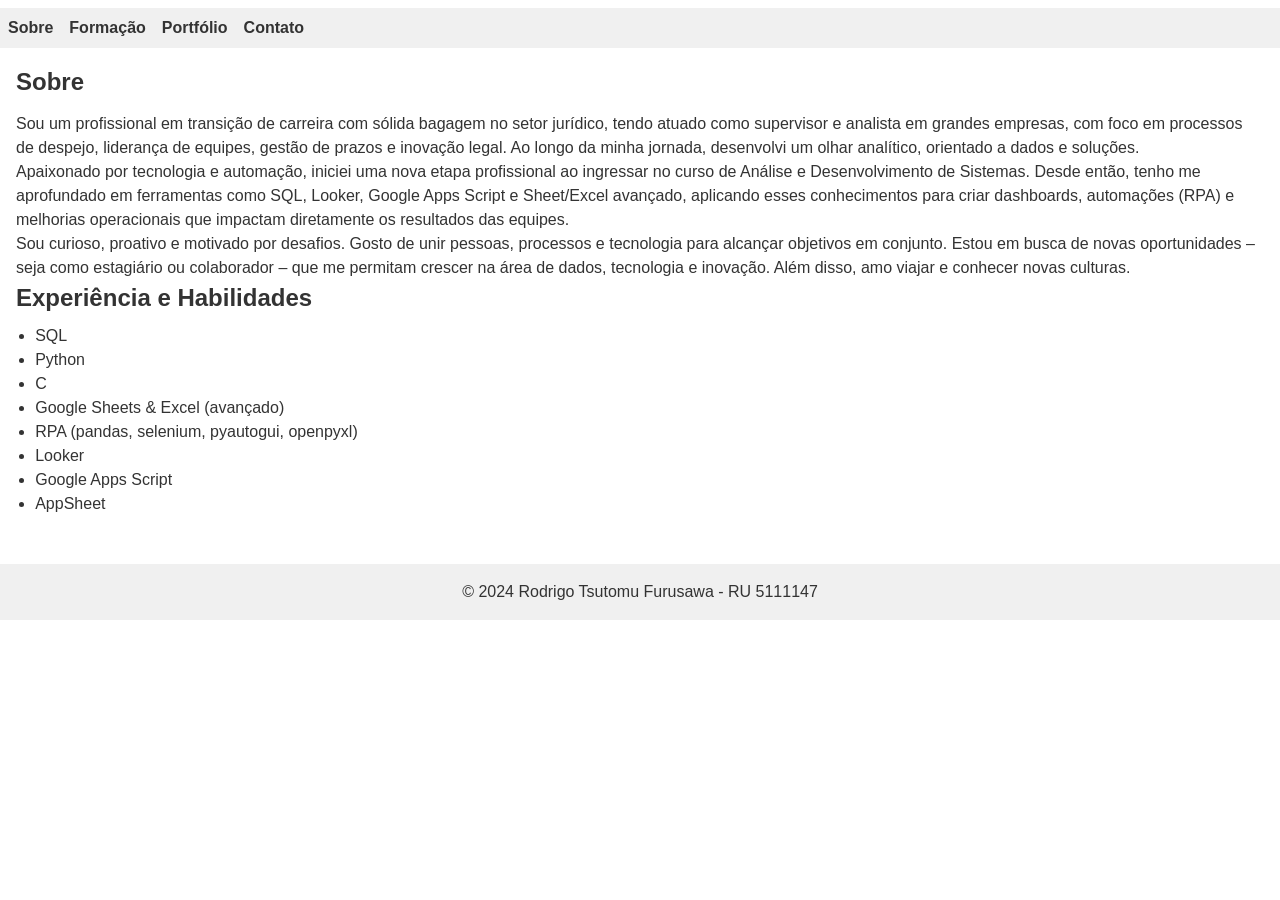
<file: index.html>
<!DOCTYPE html>
<html lang="pt-br">
<head>
  <meta charset="UTF-8">
  <meta name="viewport" content="width=device-width, initial-scale=1.0">
  <title>Portfólio de Rodrigo Tsutomu Furusawa</title>
  <link rel="stylesheet" href="style.css">
</head>
<body>
  <header>
    <nav>
      <ul>
        <li><a href="index.html">Sobre</a></li>
        <li><a href="formacao.html">Formação</a></li>
        <li><a href="portfolio.html">Portfólio</a></li>
        <li><a href="contato.html">Contato</a></li>
      </ul>
    </nav>
  </header>

  <main>
    <section id="sobre">
      <h1>Sobre</h1>
      <p>Sou um profissional em transição de carreira com sólida bagagem no setor jurídico, tendo atuado como supervisor e analista em grandes empresas, com foco em processos de despejo, liderança de equipes, gestão de prazos e inovação legal. Ao longo da minha jornada, desenvolvi um olhar analítico, orientado a dados e soluções.</p>
      <p>Apaixonado por tecnologia e automação, iniciei uma nova etapa profissional ao ingressar no curso de Análise e Desenvolvimento de Sistemas. Desde então, tenho me aprofundado em ferramentas como SQL, Looker, Google Apps Script e Sheet/Excel avançado, aplicando esses conhecimentos para criar dashboards, automações (RPA) e melhorias operacionais que impactam diretamente os resultados das equipes.</p>
      <p>Sou curioso, proativo e motivado por desafios. Gosto de unir pessoas, processos e tecnologia para alcançar objetivos em conjunto. Estou em busca de novas oportunidades – seja como estagiário ou colaborador – que me permitam crescer na área de dados, tecnologia e inovação. Além disso, amo viajar e conhecer novas culturas.</p>
      <h2>Experiência e Habilidades</h2>
      <ul>
        <li>SQL</li>
        <li>Python</li>
        <li>C</li>
        <li>Google Sheets & Excel (avançado)</li>
        <li>RPA (pandas, selenium, pyautogui, openpyxl)</li>
        <li>Looker</li>
        <li>Google Apps Script</li>
        <li>AppSheet</li>
      </ul>
    </section>
  </main>

  <footer>
    <p>&copy; 2024 Rodrigo Tsutomu Furusawa - RU 5111147</p>
  </footer>
</body>
</html>
</file>
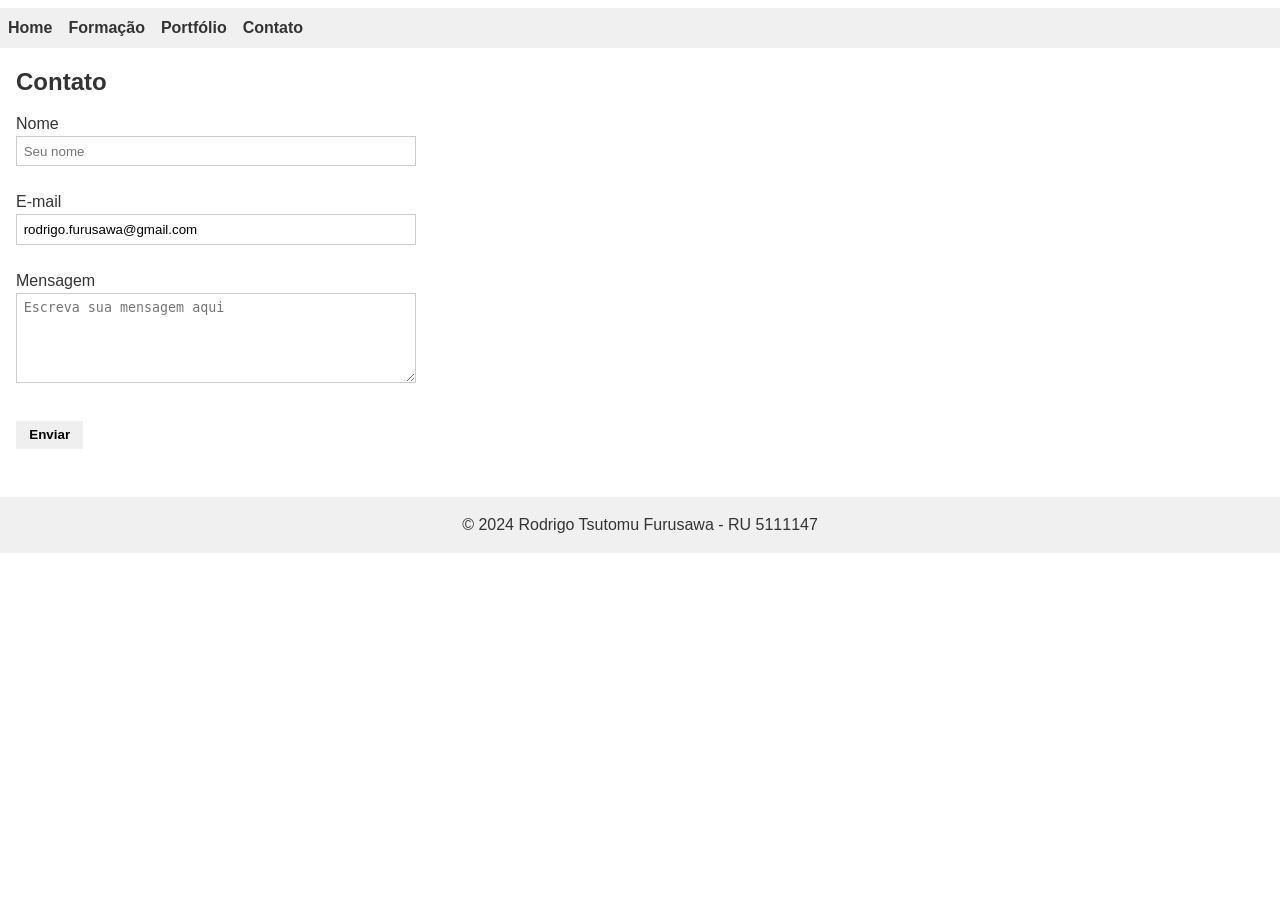
<file: contato.html>
<!DOCTYPE html>
<html lang="pt-br">
<head>
  <meta charset="UTF-8">
  <meta name="viewport" content="width=device-width, initial-scale=1.0">
  <title>Contato - Rodrigo Tsutomu Furusawa</title>
  <link rel="stylesheet" href="style.css">
</head>
<body>
  <header>
    <nav>
      <ul>
        <li><a href="index.html">Home</a></li>
        <li><a href="formacao.html">Formação</a></li>
        <li><a href="portfolio.html">Portfólio</a></li>
        <li><a href="contato.html">Contato</a></li>
      </ul>
    </nav>
  </header>

  <main>
    <section id="contato">
      <h1>Contato</h1>
      <form action="#" method="post">
        <label for="nome">Nome</label><br>
        <input type="text" id="nome" name="nome" placeholder="Seu nome"><br><br>

        <label for="email">E-mail</label><br>
        <input type="email" id="email" name="email" value="rodrigo.furusawa@gmail.com"><br><br>

        <label for="mensagem">Mensagem</label><br>
        <textarea id="mensagem" name="mensagem" rows="5" placeholder="Escreva sua mensagem aqui"></textarea><br><br>

        <button type="submit">Enviar</button>
      </form>
    </section>
  </main>

  <footer>
    <p>&copy; 2024 Rodrigo Tsutomu Furusawa - RU 5111147</p>
  </footer>
</body>
</html>
</file>
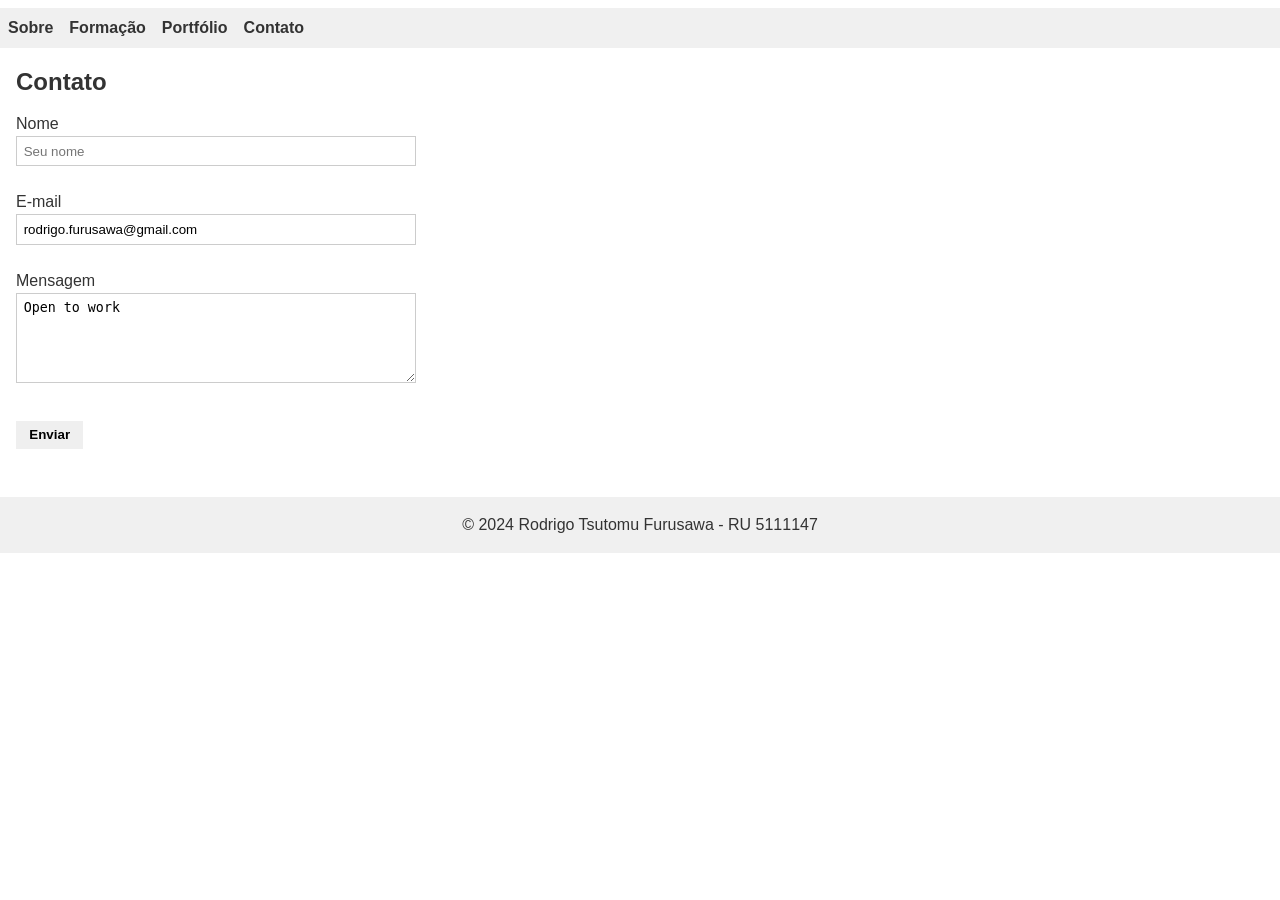
<file: contato.html.html>
<!DOCTYPE html>
<html lang="pt-br">
<head>
  <meta charset="UTF-8">
  <meta name="viewport" content="width=device-width, initial-scale=1.0">
  <title>Contato - Rodrigo Tsutomu Furusawa</title>
  <link rel="stylesheet" href="style.css">
</head>
<body>
  <header>
    <nav>
      <ul>
        <li><a href="index.html">Sobre</a></li>
        <li><a href="formacao.html">Formação</a></li>
        <li><a href="portfolio.html">Portfólio</a></li>
        <li><a href="contato.html">Contato</a></li>
      </ul>
    </nav>
  </header>

  <main>
    <section id="contato">
      <h1>Contato</h1>
      <form action="#" method="post">
        <label for="nome">Nome</label><br>
        <input type="text" id="nome" name="nome" placeholder="Seu nome"><br><br>

        <label for="email">E-mail</label><br>
        <input type="email" id="email" name="email" value="rodrigo.furusawa@gmail.com"><br><br>

        <label for="mensagem">Mensagem</label><br>
        <textarea id="mensagem" name="mensagem" rows="5">Open to work</textarea><br><br>

        <button type="submit">Enviar</button>
      </form>
    </section>
  </main>

  <footer>
    <p>&copy; 2024 Rodrigo Tsutomu Furusawa - RU 5111147</p>
  </footer>
</body>
</html>
</file>
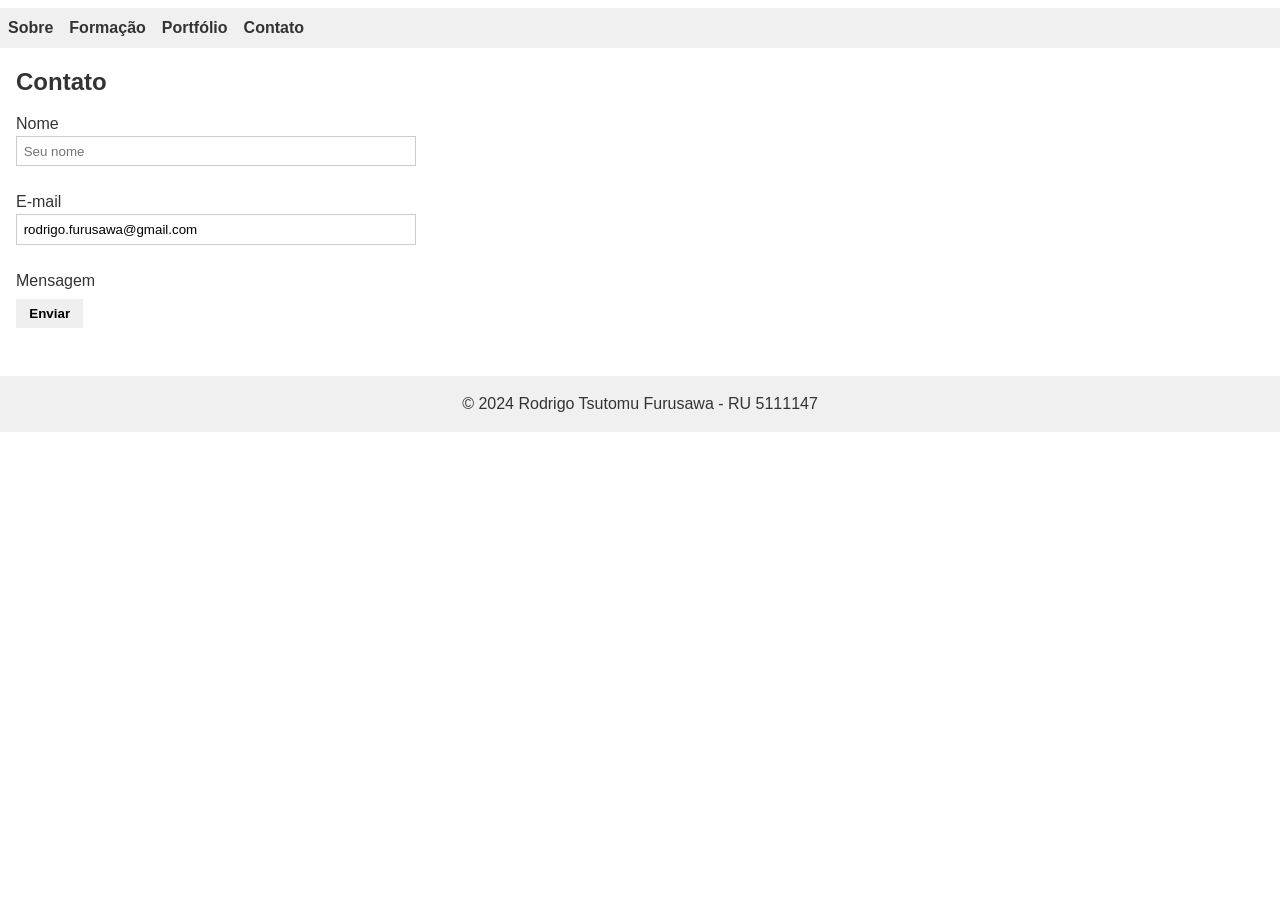
<file: contato1.html>
<!DOCTYPE html>
<html lang="pt-br">
<head>
  <meta charset="UTF-8">
  <meta name="viewport" content="width=device-width, initial-scale=1.0">
  <title>Contato - Rodrigo Tsutomu Furusawa</title>
  <link rel="stylesheet" href="style.css">
</head>
<body>
  <header>
    <nav>
      <ul>
        <li><a href="index.html">Sobre</a></li>
        <li><a href="formacao.html">Formação</a></li>
        <li><a href="portfolio.html">Portfólio</a></li>
        <li><a href="contato.html">Contato</a></li>
      </ul>
    </nav>
  </header>

  <main>
    <section id="contato">
      <h1>Contato</h1>
      <form action="#" method="post">
        <label for="nome">Nome</label><br>
        <input type="text" id="nome" name="nome" placeholder="Seu nome"><br><br>

        <label for="email">E-mail</label><br>
        <input type="email" id="email" name="email" value="rodrigo.furusawa@gmail.com"><br><br>

        <label for="mensagem">Mensagem</label><br>
        

        <button type="submit">Enviar</button>
      </form>
    </section>
  </main>

  <footer>
    <p>&copy; 2024 Rodrigo Tsutomu Furusawa - RU 5111147</p>
  </footer>
</body>
</html>
</file>
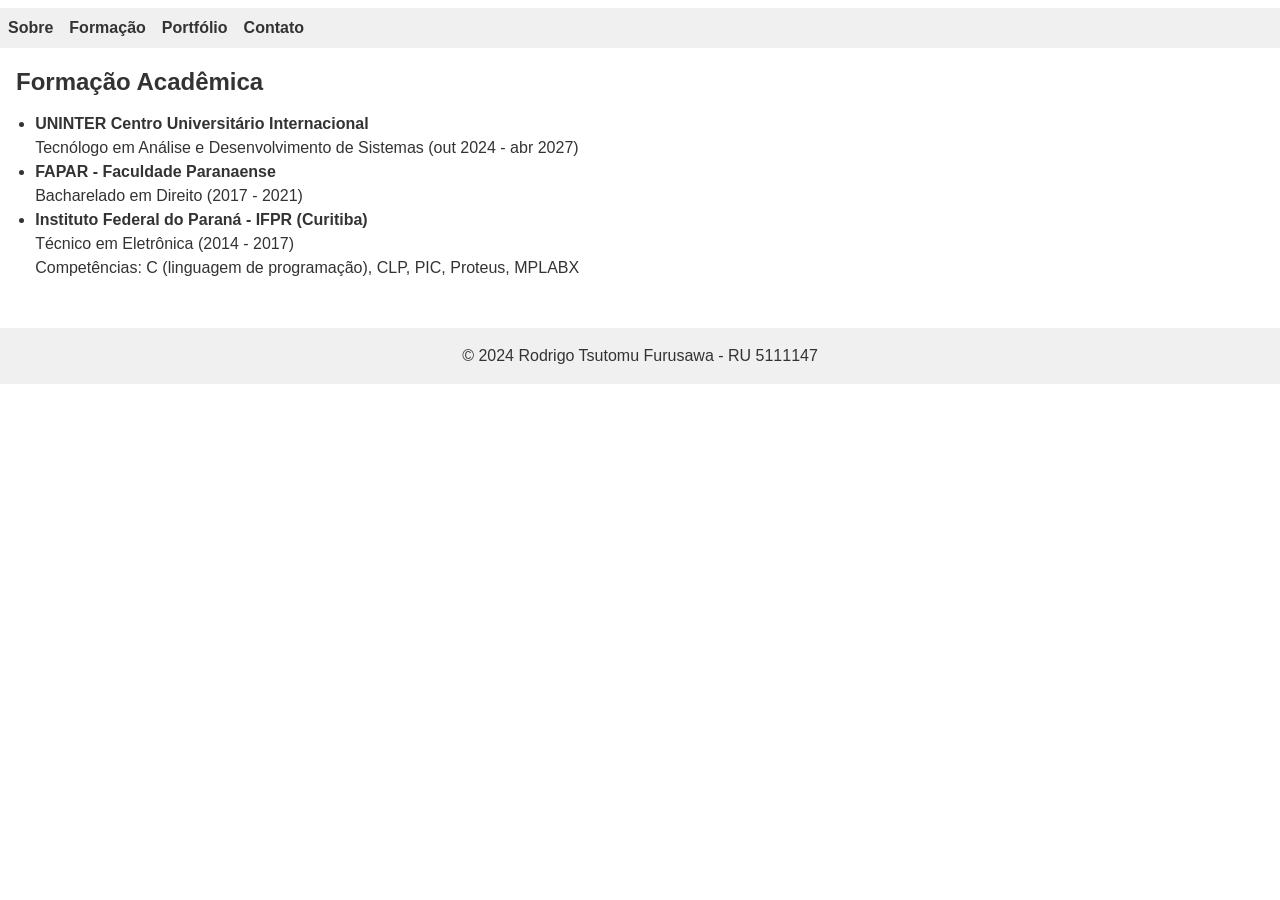
<file: formacao.html>
<!DOCTYPE html>
<html lang="pt-br">
<head>
  <meta charset="UTF-8">
  <meta name="viewport" content="width=device-width, initial-scale=1.0">
  <title>Formação - Portfólio de Rodrigo Tsutomu Furusawa</title>
  <link rel="stylesheet" href="style.css">
</head>
<body>
  <header>
    <nav>
      <ul>
        <li><a href="index.html">Sobre</a></li>
        <li><a href="formacao.html">Formação</a></li>
        <li><a href="portfolio.html">Portfólio</a></li>
        <li><a href="contato.html">Contato</a></li>
      </ul>
    </nav>
  </header>

  <main>
    <section id="formacao">
      <h1>Formação Acadêmica</h1>
      <ul>
        <li>
          <strong>UNINTER Centro Universitário Internacional</strong><br>
          Tecnólogo em Análise e Desenvolvimento de Sistemas (out 2024 - abr 2027)
        </li>
        <li>
          <strong>FAPAR - Faculdade Paranaense</strong><br>
          Bacharelado em Direito (2017 - 2021)
        </li>
        <li>
          <strong>Instituto Federal do Paraná - IFPR (Curitiba)</strong><br>
          Técnico em Eletrônica (2014 - 2017)<br>
          Competências: C (linguagem de programação), CLP, PIC, Proteus, MPLABX
        </li>
      </ul>
    </section>
  </main>

  <footer>
    <p>&copy; 2024 Rodrigo Tsutomu Furusawa - RU 5111147</p>
  </footer>
</body>
</html>
</file>
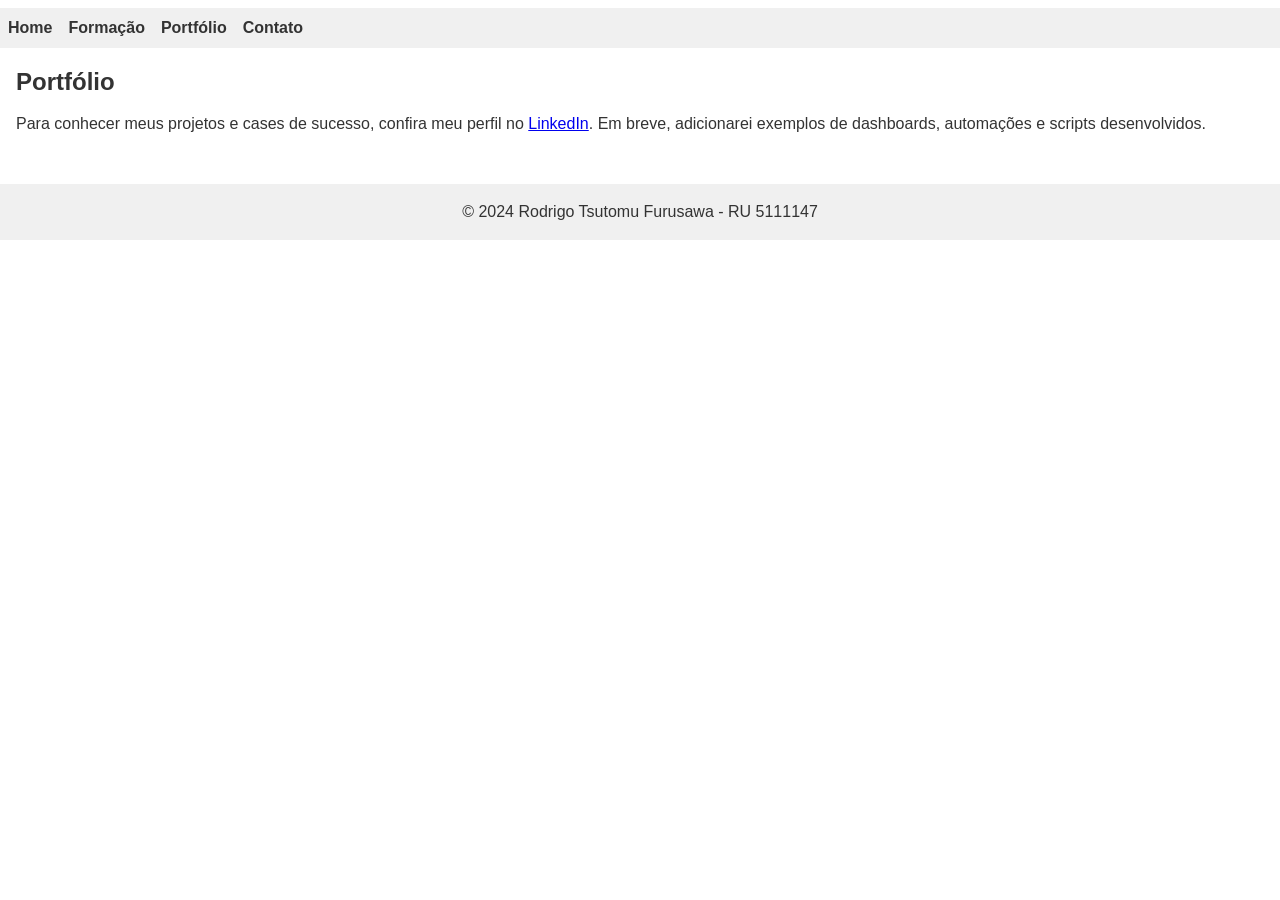
<file: portfolio.html>
<!DOCTYPE html>
<html lang="pt-br">
<head>
  <meta charset="UTF-8">
  <meta name="viewport" content="width=device-width, initial-scale=1.0">
  <title>Portfólio - Rodrigo Tsutomu Furusawa</title>
  <link rel="stylesheet" href="style.css">
</head>
<body>
  <header>
    <nav>
      <ul>
        <li><a href="index.html">Home</a></li>
        <li><a href="formacao.html">Formação</a></li>
        <li><a href="portfolio.html">Portfólio</a></li>
        <li><a href="contato.html">Contato</a></li>
      </ul>
    </nav>
  </header>

  <main>
    <section id="portfolio">
      <h1>Portfólio</h1>
      <p>Para conhecer meus projetos e cases de sucesso, confira meu perfil no <a href="https://br.linkedin.com/in/rodrigo-tsutomu-furusawa-32bba8137" target="_blank" rel="noopener noreferrer">LinkedIn</a>. Em breve, adicionarei exemplos de dashboards, automações e scripts desenvolvidos.</p>
    </section>
  </main>

  <footer>
    <p>&copy; 2024 Rodrigo Tsutomu Furusawa - RU 5111147</p>
  </footer>
</body>
</html>
</file>
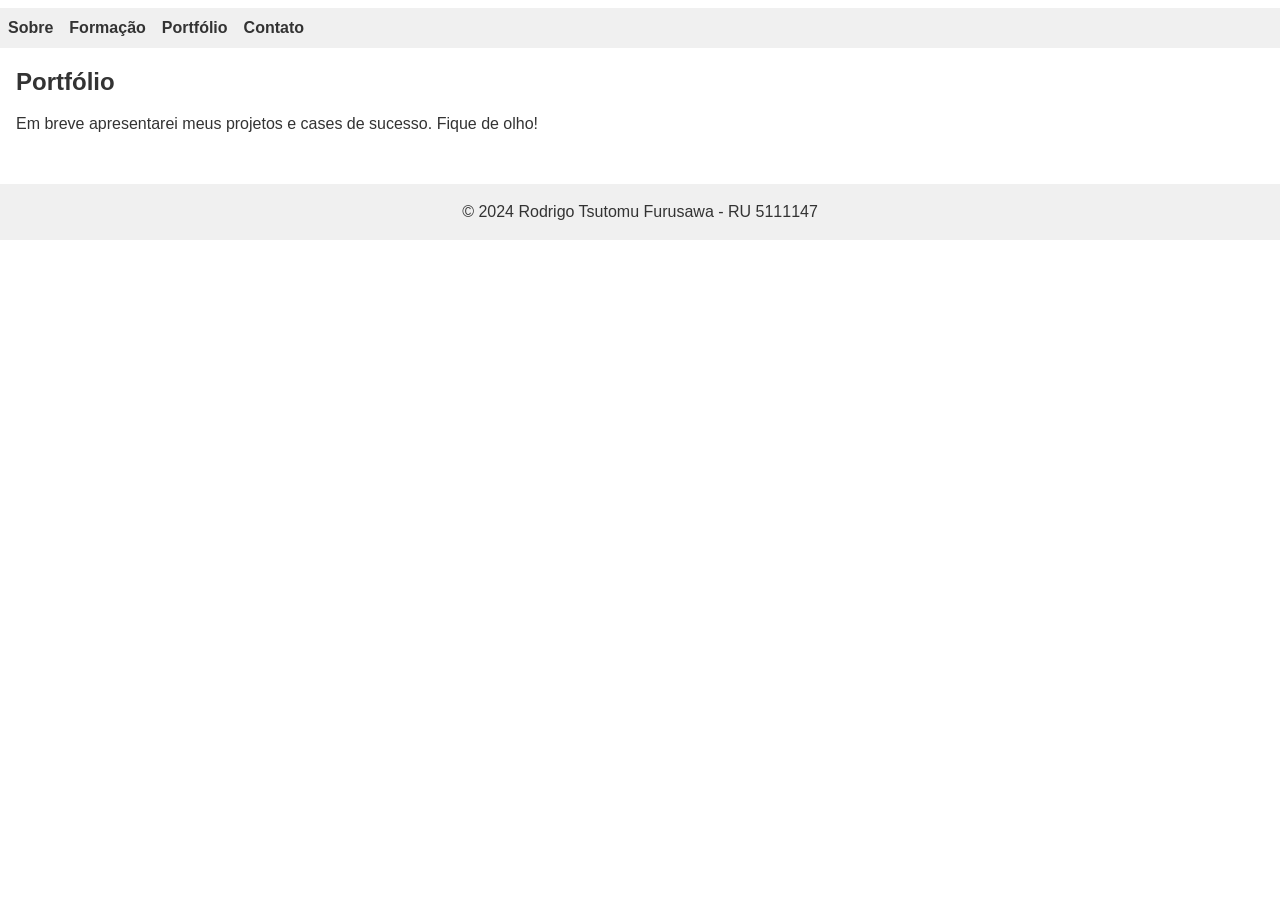
<file: portfolio.html.html>
<!DOCTYPE html>
<html lang="pt-br">
<head>
  <meta charset="UTF-8">
  <meta name="viewport" content="width=device-width, initial-scale=1.0">
  <title>Portfólio - Rodrigo Tsutomu Furusawa</title>
  <link rel="stylesheet" href="style.css">
</head>
<body>
  <header>
    <nav>
      <ul>
        <li><a href="index.html">Sobre</a></li>
        <li><a href="formacao.html">Formação</a></li>
        <li><a href="portfolio.html">Portfólio</a></li>
        <li><a href="contato.html">Contato</a></li>
      </ul>
    </nav>
  </header>

  <main>
    <section id="portfolio">
      <h1>Portfólio</h1>
      <p>Em breve apresentarei meus projetos e cases de sucesso. Fique de olho!</p>
    </section>
  </main>

  <footer>
    <p>&copy; 2024 Rodrigo Tsutomu Furusawa - RU 5111147</p>
  </footer>
</body>
</html>
</file>
<file: style.css>
/* Reset básico */
* {
  margin: 0;
  padding: 0;
  box-sizing: border-box;
}

body {
  font-family: Arial, sans-serif;
  line-height: 1.5;
  background: #fff;
  color: #333;
}

header {
  background: #f0f0f0;
}

nav ul {
  list-style: none;
  display: flex;
  padding: 0.5em;
}

nav li {
  margin-right: 1em;
}

nav a {
  text-decoration: none;
  color: #333;
  font-weight: bold;
}

main {
  padding: 1em;
}

h1 {
  margin-bottom: 0.5em;
}

ul {
  margin-top: 0.5em;
  padding-left: 1.2em;
}

footer {
  text-align: center;
  padding: 1em;
  background: #f0f0f0;
  margin-top: 2em;
}

form input,
form textarea {
  width: 100%;
  max-width: 400px;
  padding: 0.5em;
  border: 1px solid #ccc;
}

form button {
  margin-top: 0.5em;
  padding: 0.5em 1em;
  border: none;
  cursor: pointer;
  font-weight: bold;
}
</file>
